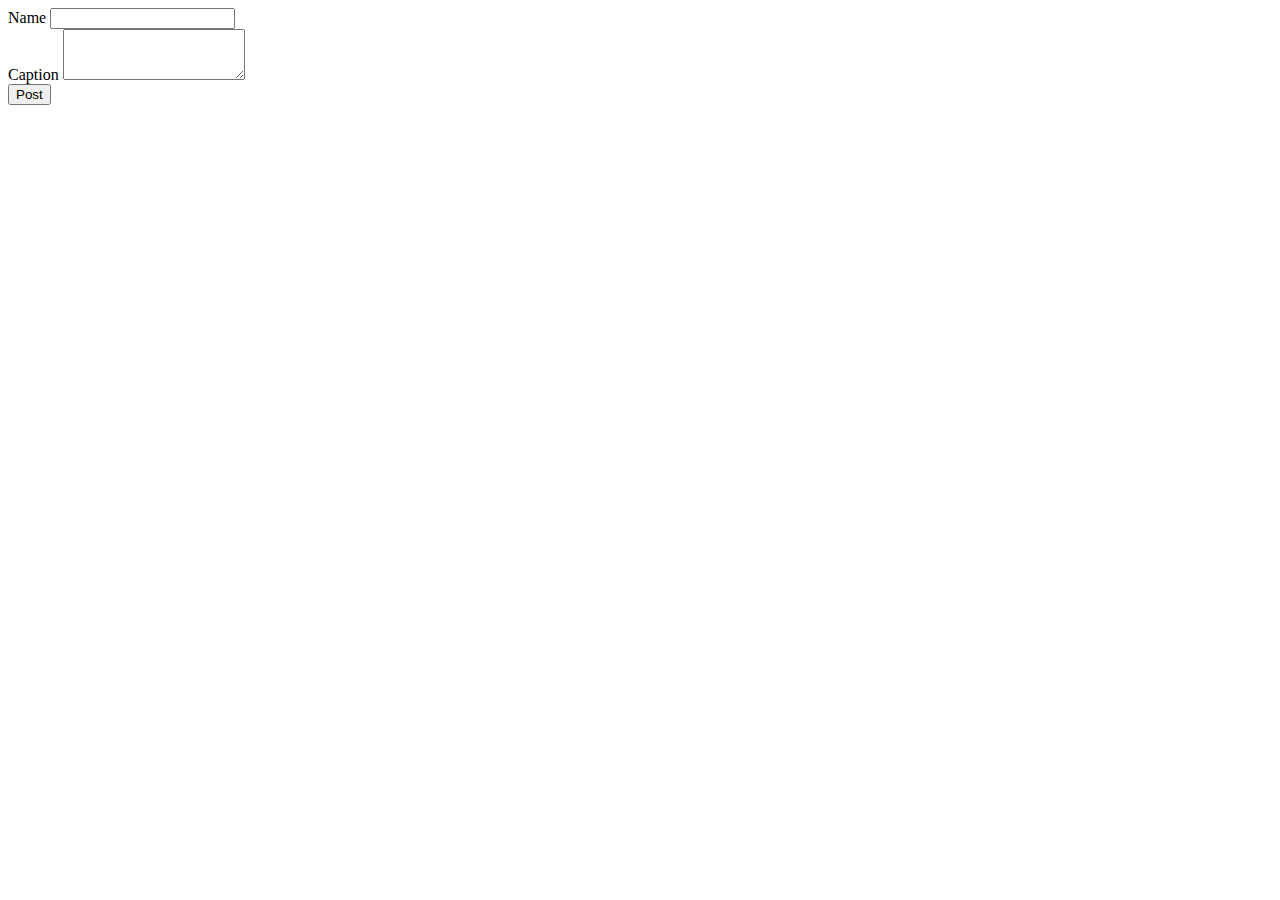
<file: game/index.html>
<!doctype html>
<html lang="en">
  <head>
    <meta charset="utf-8">
    <meta name="viewport" content="width=device-width, initial-scale=1">
    <title>Bootstrap demo</title>
    <link rel="stylesheet" href="style.css">
    <link href="https://cdn.jsdelivr.net/npm/bootstrap@5.3.0/dist/css/bootstrap.min.css" rel="stylesheet" integrity="sha384-9ndCyUaIbzAi2FUVXJi0CjmCapSmO7SnpJef0486qhLnuZ2cdeRhO02iuK6FUUVM" crossorigin="anonymous">
  </head>
  <body>
    <div class="container">
        <div class="mb-3">
            <label for="exampleFormControlInput1" class="form-label">Name</label>
            <input type="email" class="form-control name" id="exampleFormControlInput1" placeholder="">
          </div>
          <div class="mb-3">
            <label for="exampleFormControlTextarea1" class="form-label">Caption</label>
            <textarea class="form-control caption" id="exampleFormControlTextarea1" rows="3"></textarea>
          </div>
          <button type="button" class="btn btn-primary button">Post</button>
          <button type="button" class="btn btn-primary button update">Update</button>
          <div class="d-flex allpost"></div>
         
    </div>
    <script src="https://cdn.jsdelivr.net/npm/bootstrap@5.3.0/dist/js/bootstrap.bundle.min.js" integrity="sha384-geWF76RCwLtnZ8qwWowPQNguL3RmwHVBC9FhGdlKrxdiJJigb/j/68SIy3Te4Bkz" crossorigin="anonymous"></script>
    <script src="app.js"></script>
  </body>
</html>
</file>
<file: game/style.css>
.container .update{
    display: none;
}
</file>
